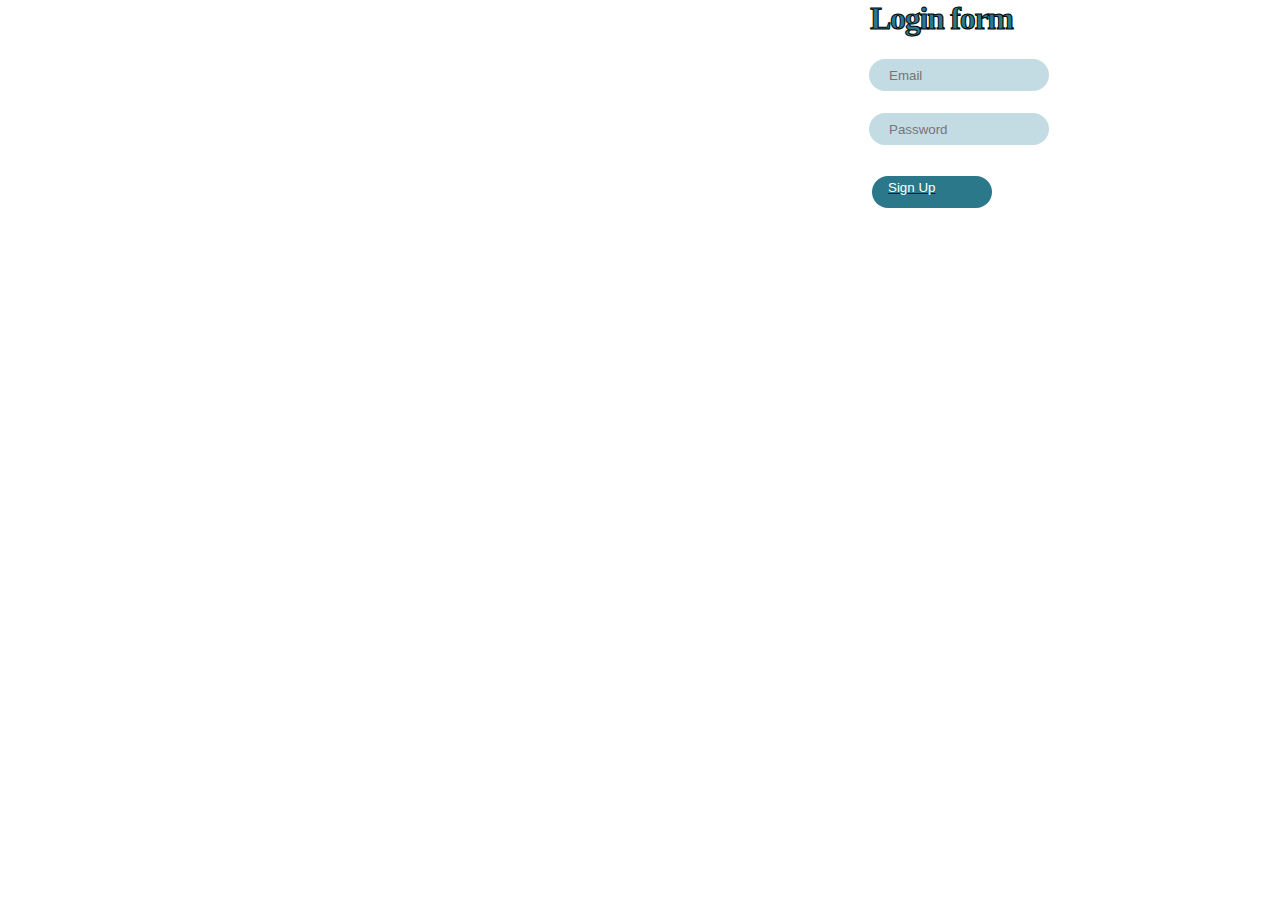
<file: login.html>
<!DOCTYPE html>
<html lang="en">
<head>
    <meta charset="UTF-8">
    <meta name="viewport" content="width=device-width, initial-scale=1.0">
    <title>login</title>
    <link rel="stylesheet" href="./css/login.css">
</head>
<body>
    <div class="login">
        <div class="container">
            <div class="login__box">
                <h1 class="text1">Login form</h1>
                <div class="search">
                    <input class="search1" type="text" placeholder="Email">
                    <input class="search1" type="text" placeholder="Password">
                    <div class="btn__block">
                        <a href="./index.html"><button class="btn">Sign Up</button></a>
                    </div>
                </div>
            </div>
        </div>
    </div>

    
</body>
</html>
</file>
<file: css/login.css>
* {
    box-sizing: border-box;
    margin: 0;
    padding: 0;
}

.container {
    width:1920px;
    height: 506px;
}

.text1 {
    text-align: left;
    color: #2B788B;
    font-family: Montserrat;
    font-size: 32px;
    font-style: normal;
    margin-left: 870px;
    letter-spacing: -1.28px;
    margin-bottom: 16px;
    -webkit-text-stroke-color: black;
    stroke: black;
    -webkit-text-stroke-width: 1px;
}
.search1{
    display: flex;
    padding-left: 20px;
    text-align: left;
    margin-left: 869px;
    margin-top: 22px;
    width: 180px;
    height: 32px;
    border: none;
    border-radius: 100px;
    background: #C3DCE3;
    color: #2B788B;
}
.btn{
    border-radius: 100px;
    background: var(--primaty-cyan-dark, #2B788B);
    border: none;
    color: #ffff;
    width: 120px;
    height: 32px;
    margin-top: 31px;
    margin-left: 872px;
    display: flex;
    text-align: left;
    padding: 4px;
    padding-right: 40px;   
    display: flex;
    text-align: left;
    padding-left: 16px;
}
</file>
